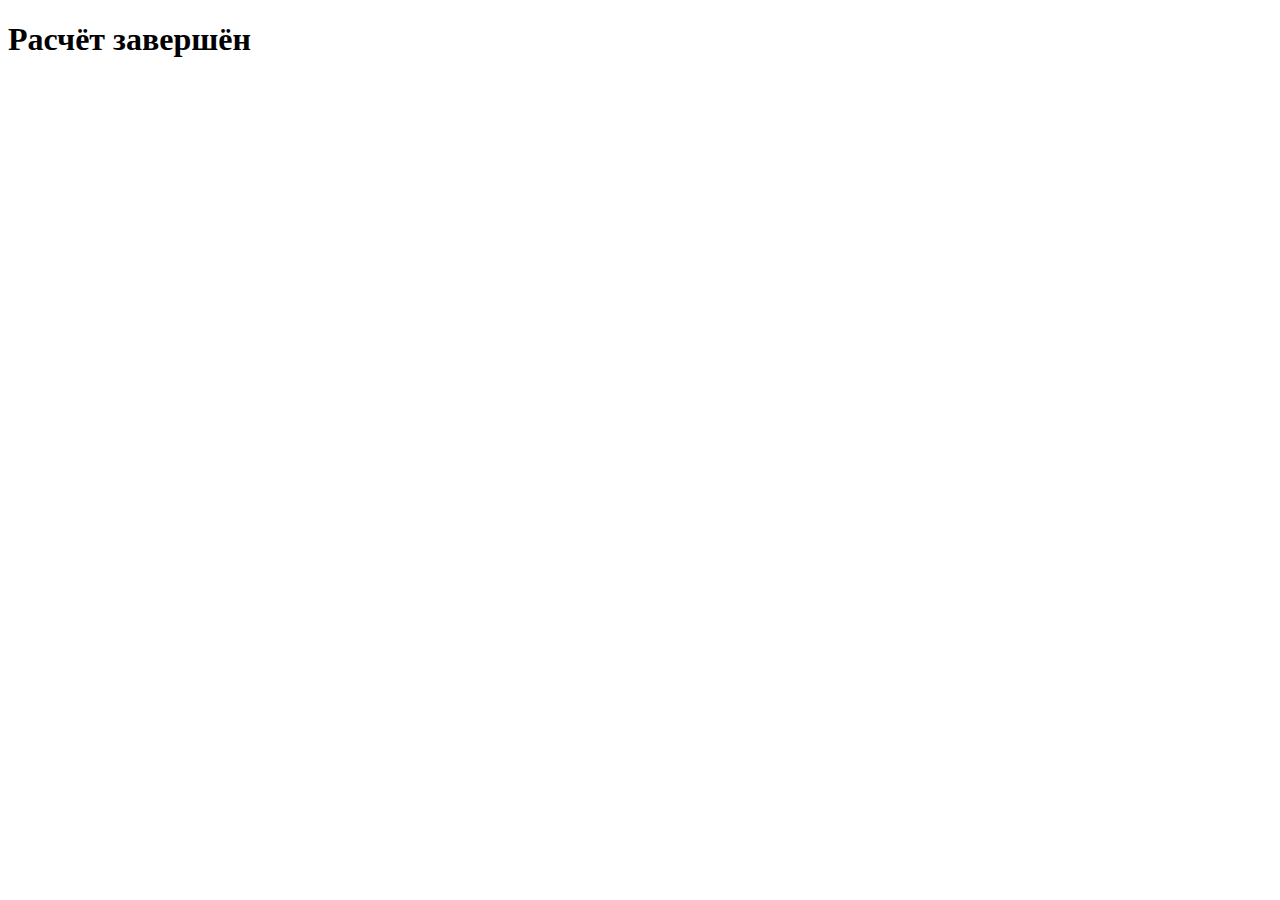
<file: Lesson 3 JS/index.html>
<!DOCTYPE html>
<html lang="ru">
<head>
    <meta charset="UTF-8">
    <meta http-equiv="X-UA-Compatible" content="IE=edge">
    <meta name="viewport" content="width=device-width, initial-scale=1.0">
    <title>DocJS</title>
    <script src="main.js" defer></script>
</head>
<body>
    <h1>Расчёт завершён</h1>
</body>
</html>
</file>
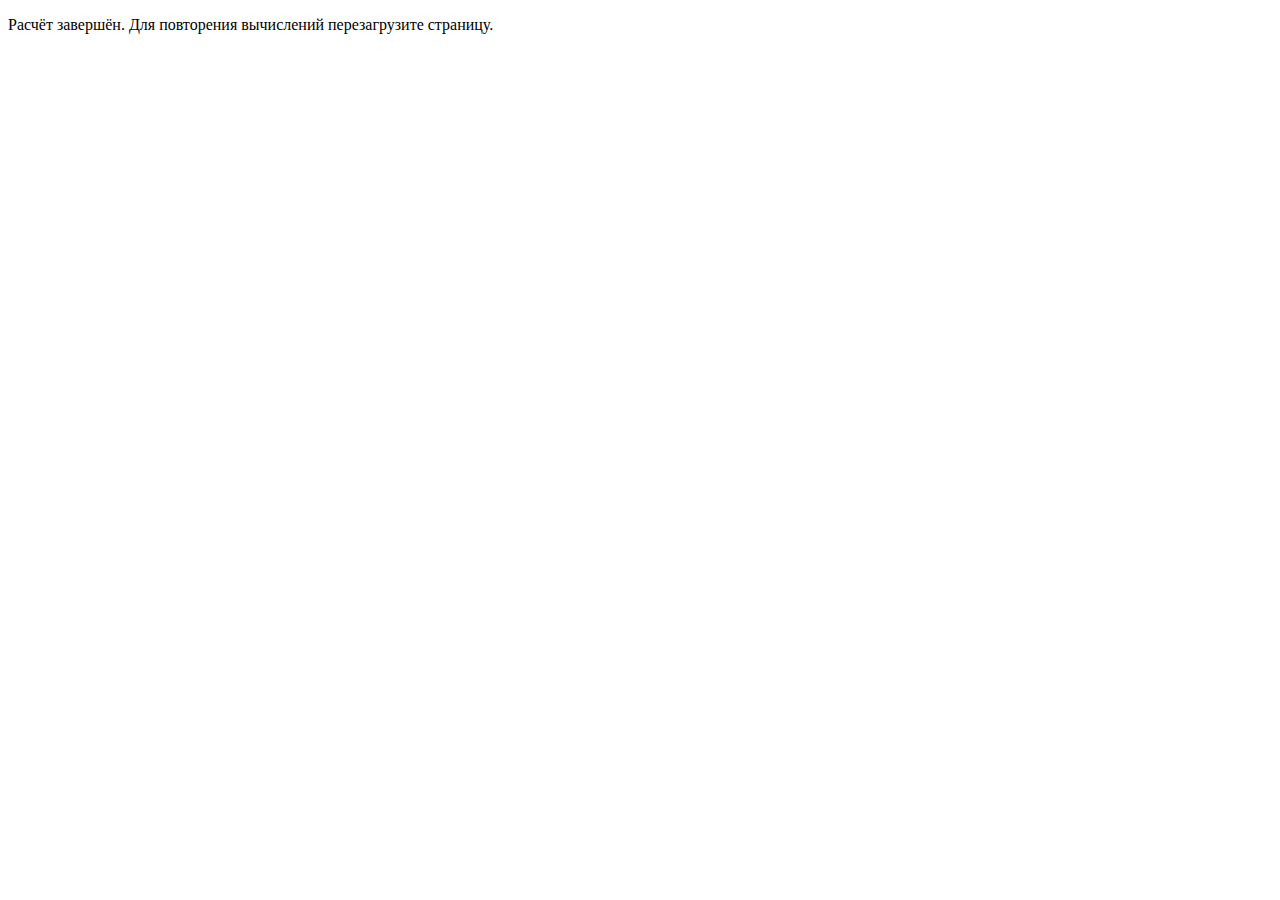
<file: ВЕБ технологии GB ДЗ 3/1.html>
<!DOCTYPE html>
<html lang="ru">
<head>
    <meta charset="UTF-8">
    <meta http-equiv="X-UA-Compatible" content="IE=edge">
    <meta name="viewport" content="width=device-width, initial-scale=1.0">
    <title>Перевод температуры</title>
</head>
<body>
    <script src="1.js"></script>
    <p>Расчёт завершён. Для повторения вычислений перезагрузите страницу.</p>    
</body>
</html>
</file>
